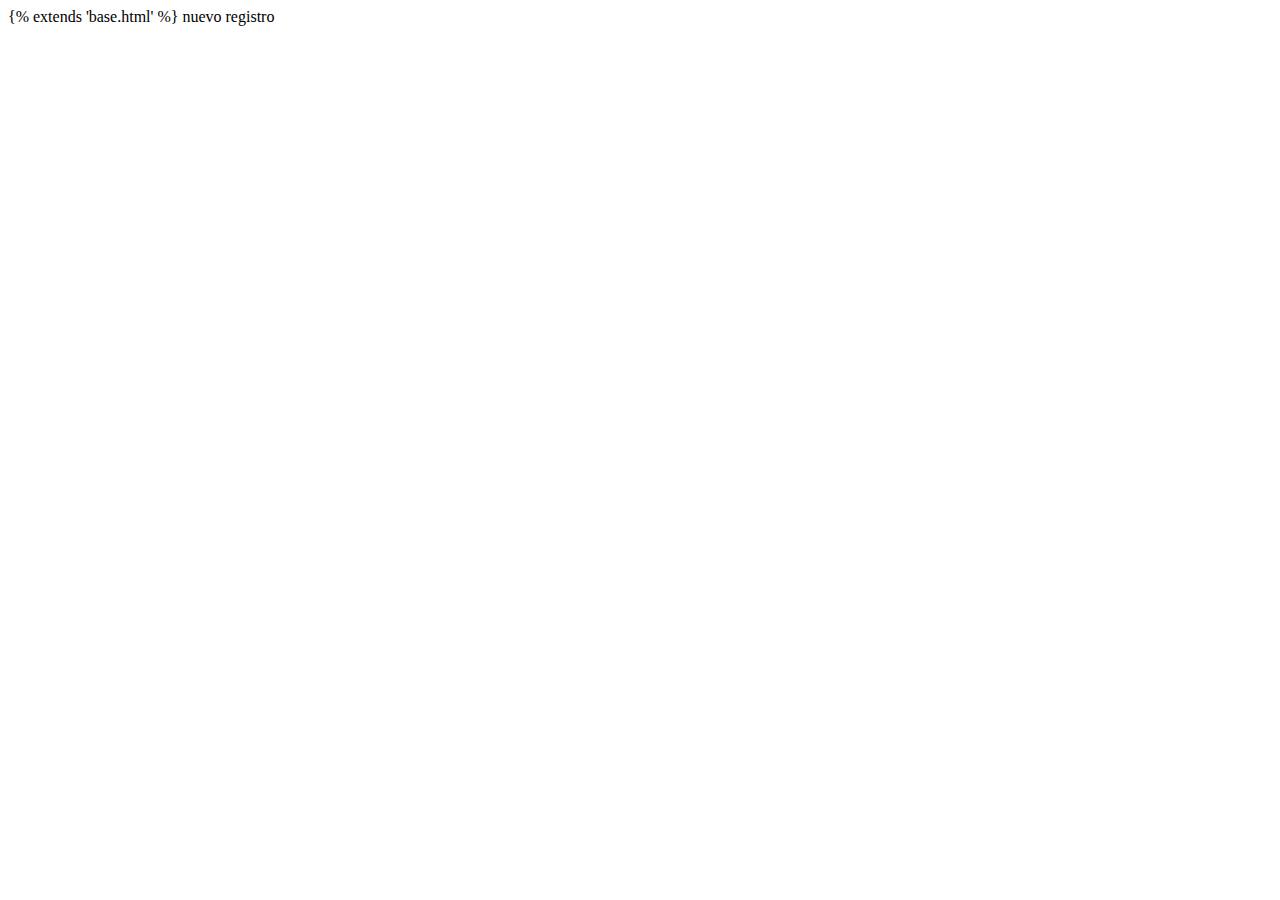
<file: correspondencia/templates/registro_nuevo.html>
{% extends 'base.html' %}

<!DOCTYPE html>
<html lang="en">
<head>
    <meta charset="UTF-8">
    <meta name="viewport" content="width=device-width, initial-scale=1.0">
    <title>Registro</title>
</head>
<body>
    nuevo registro
</body>
</html>
</file>
